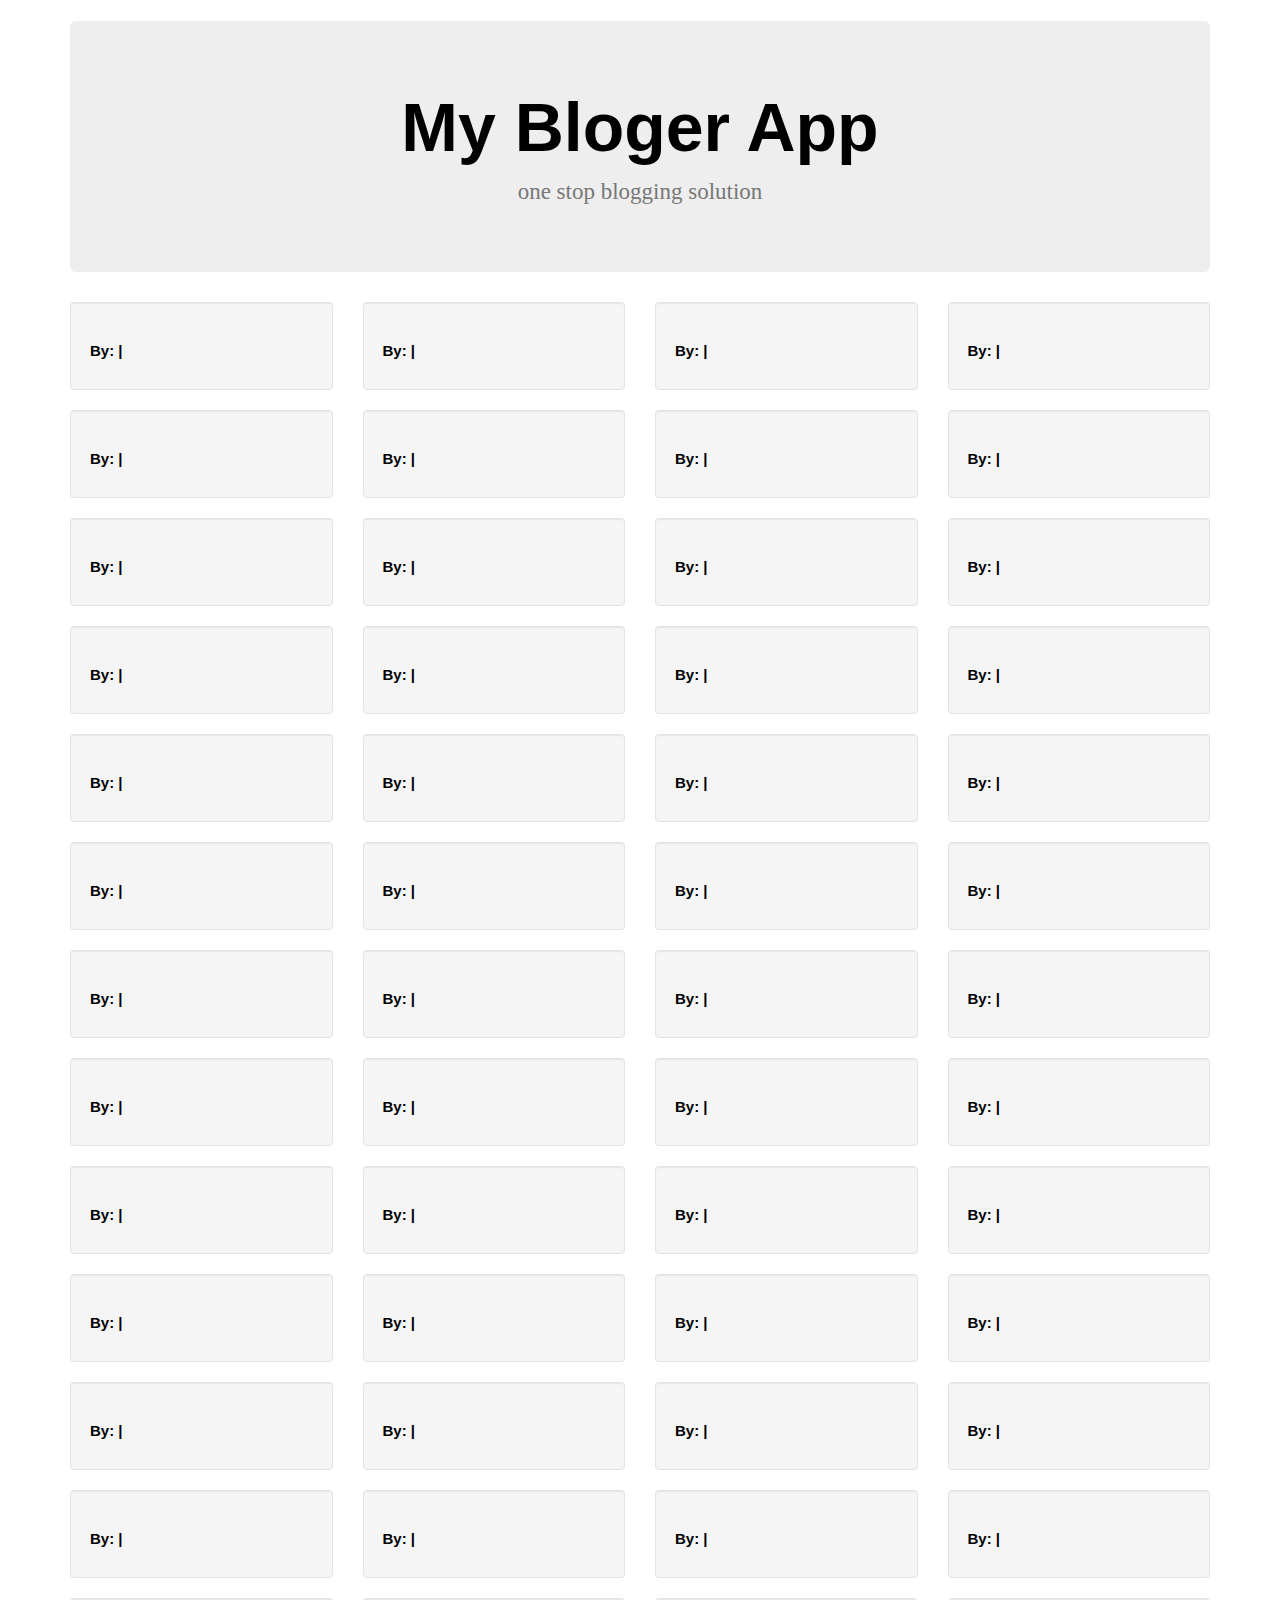
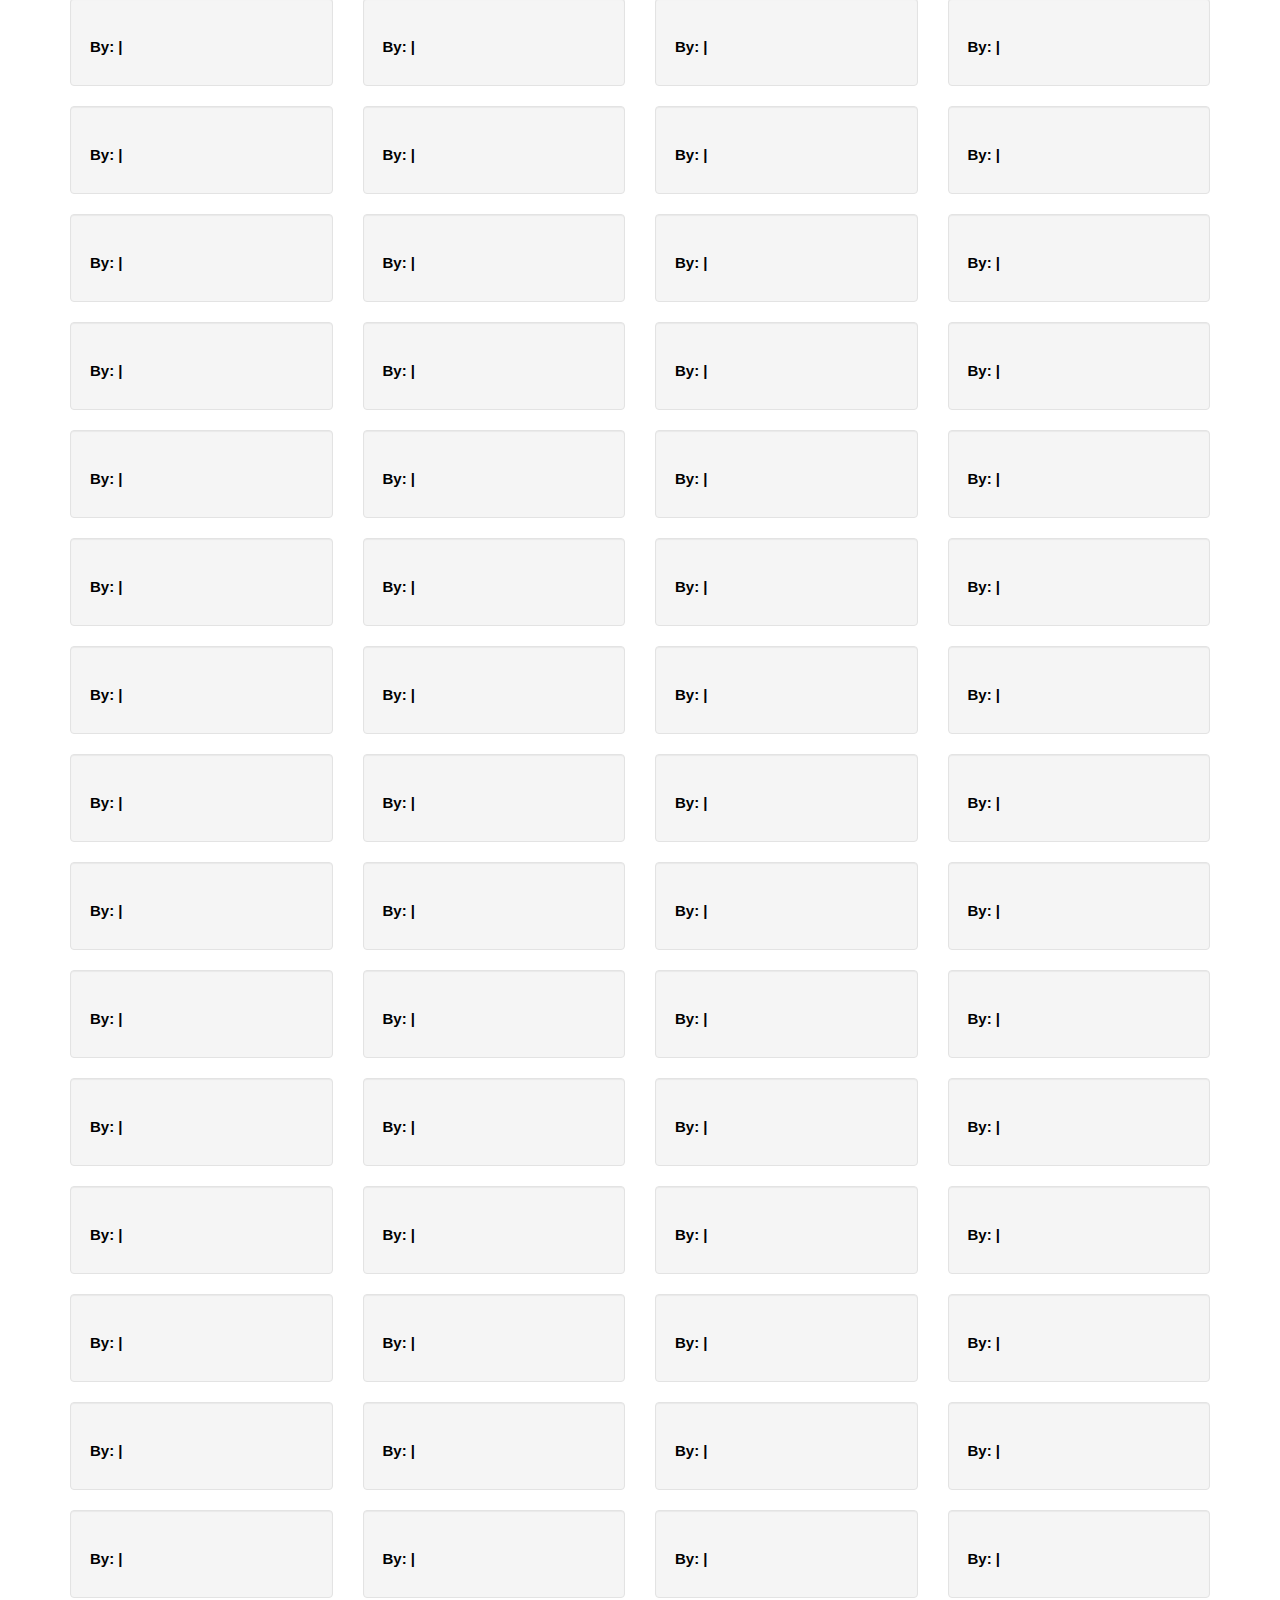
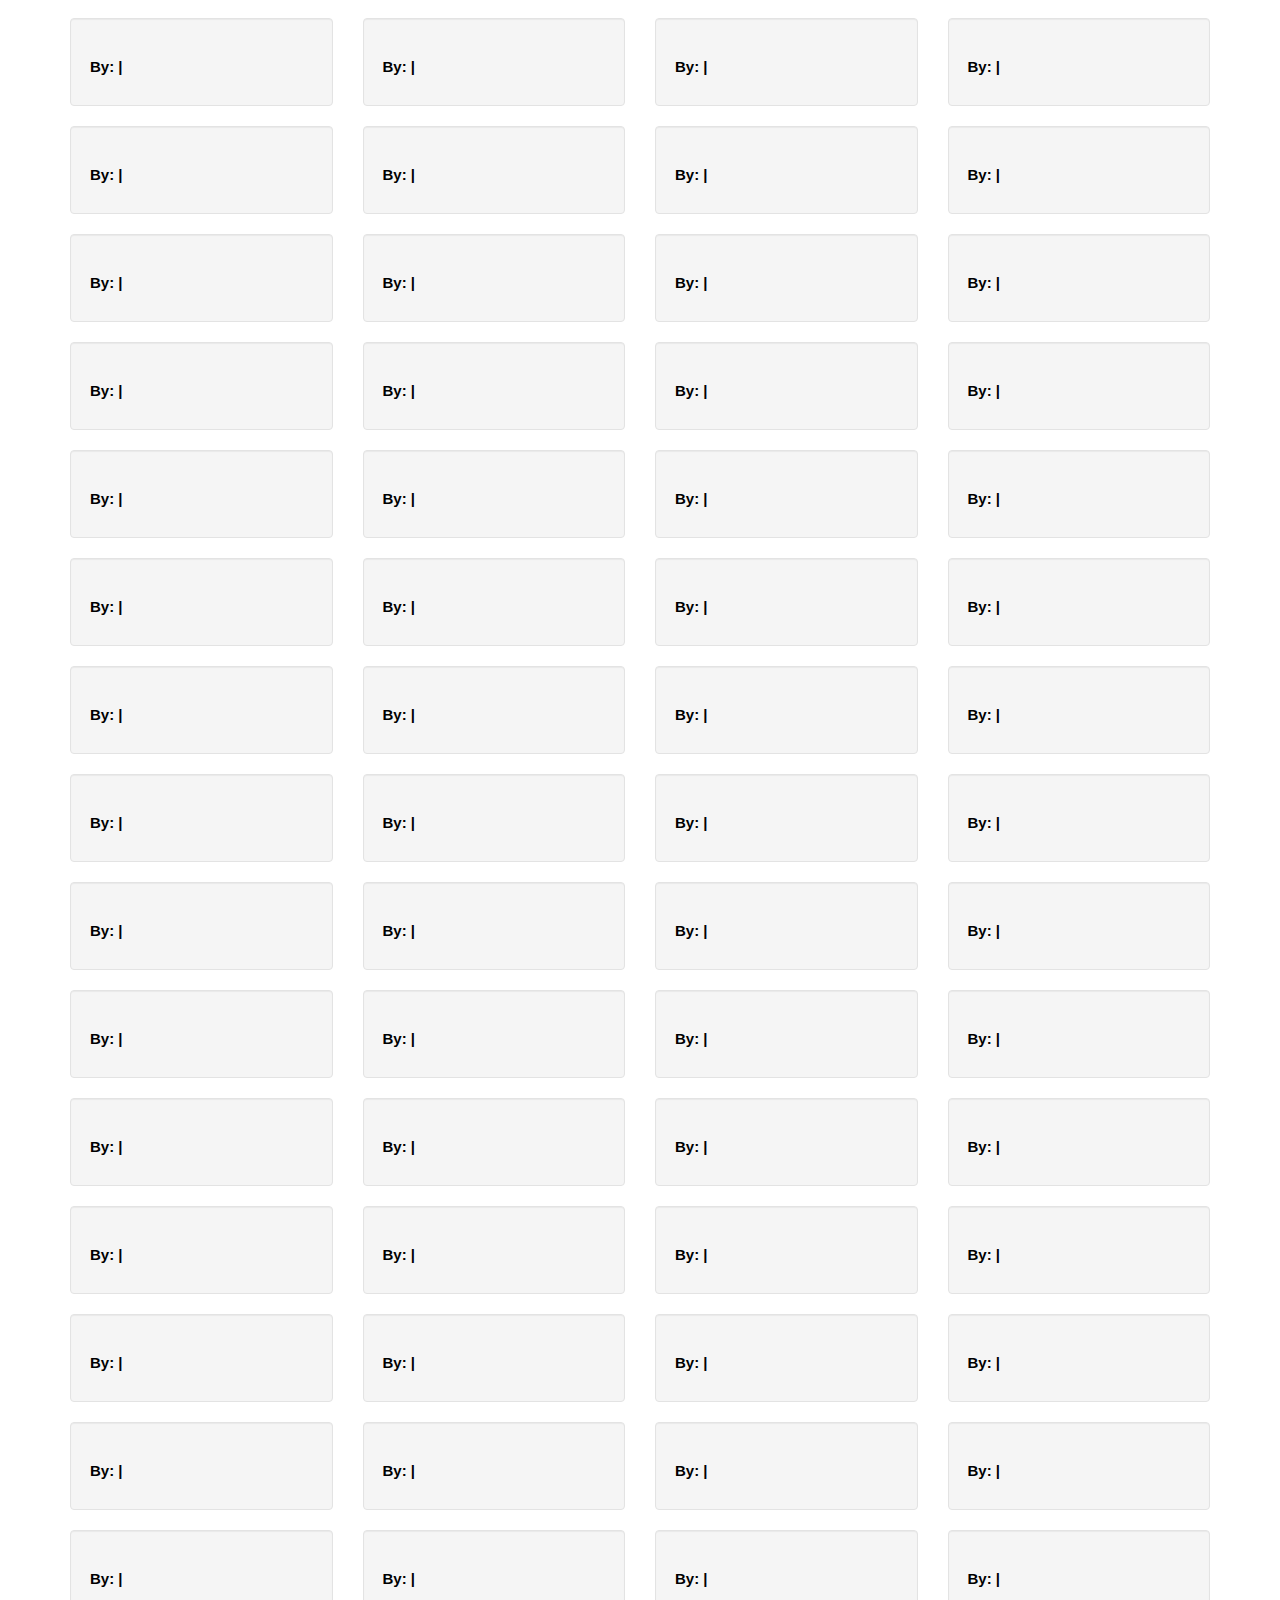
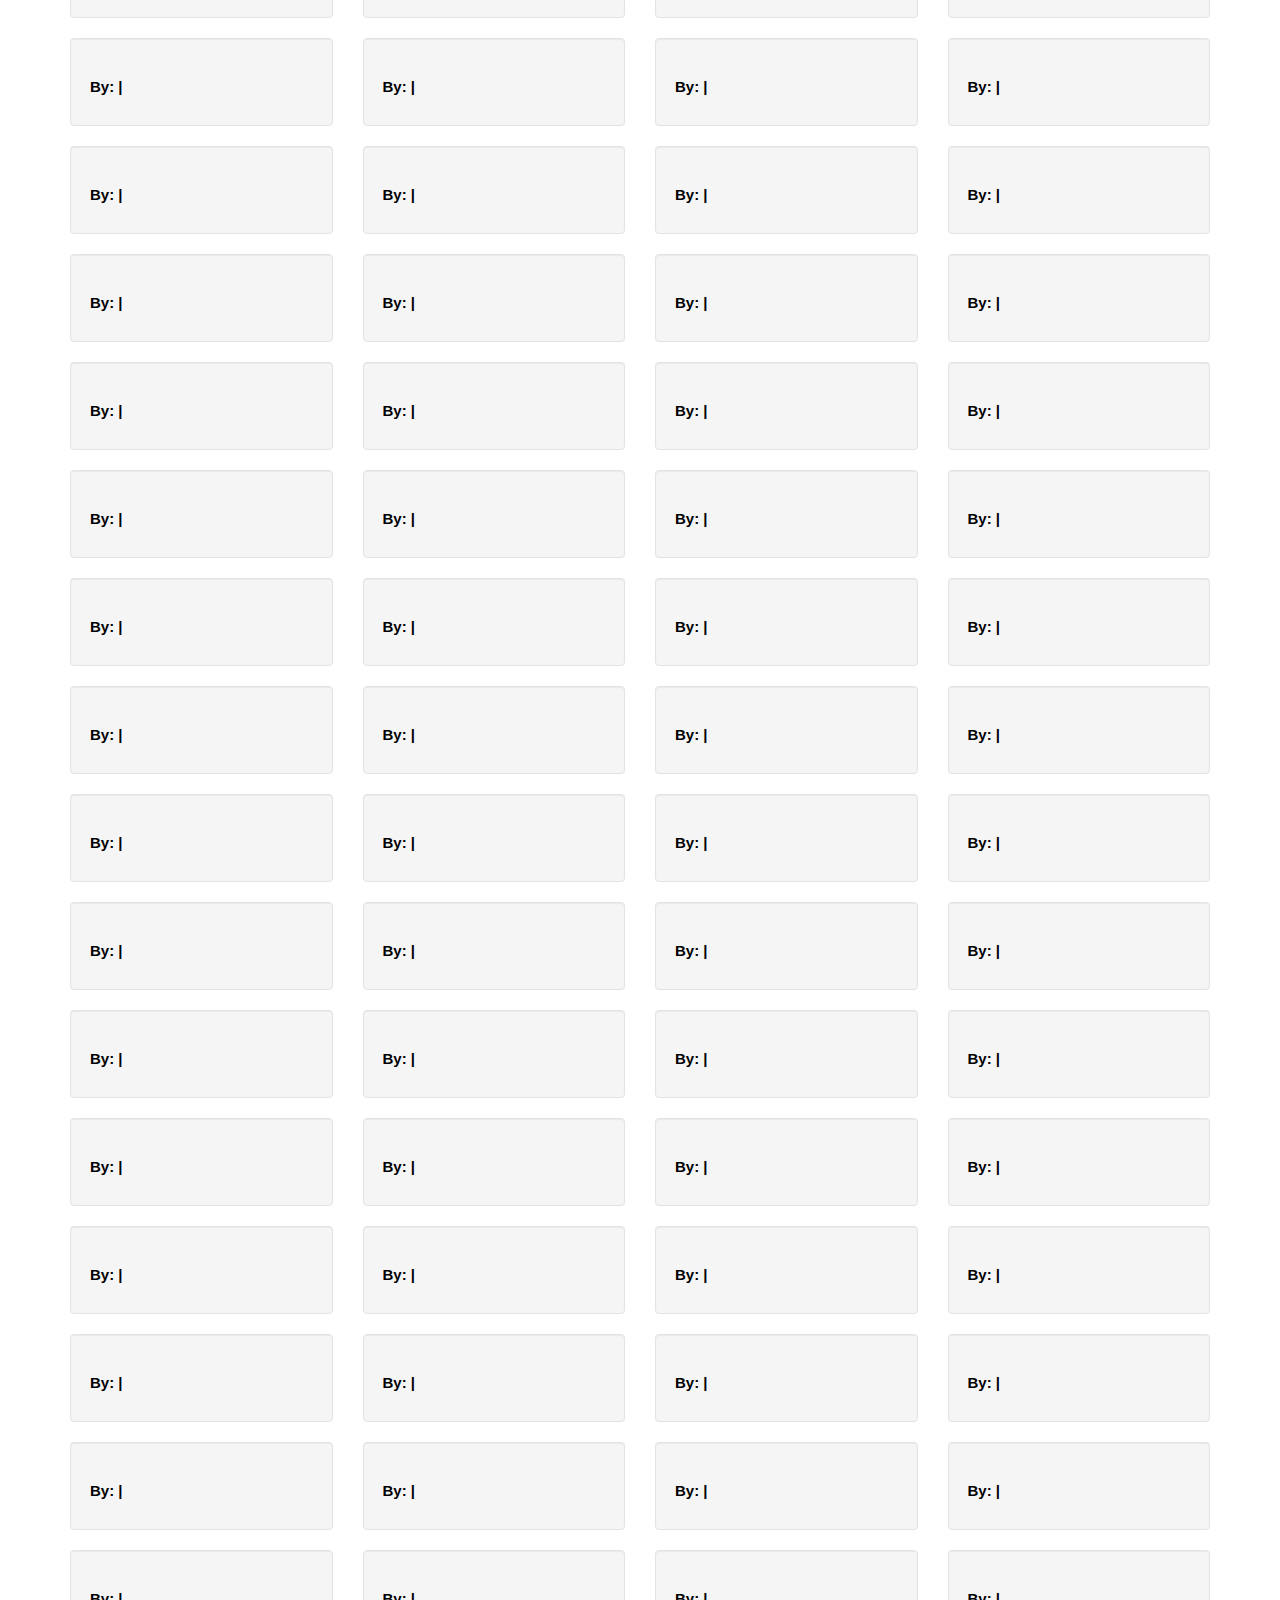
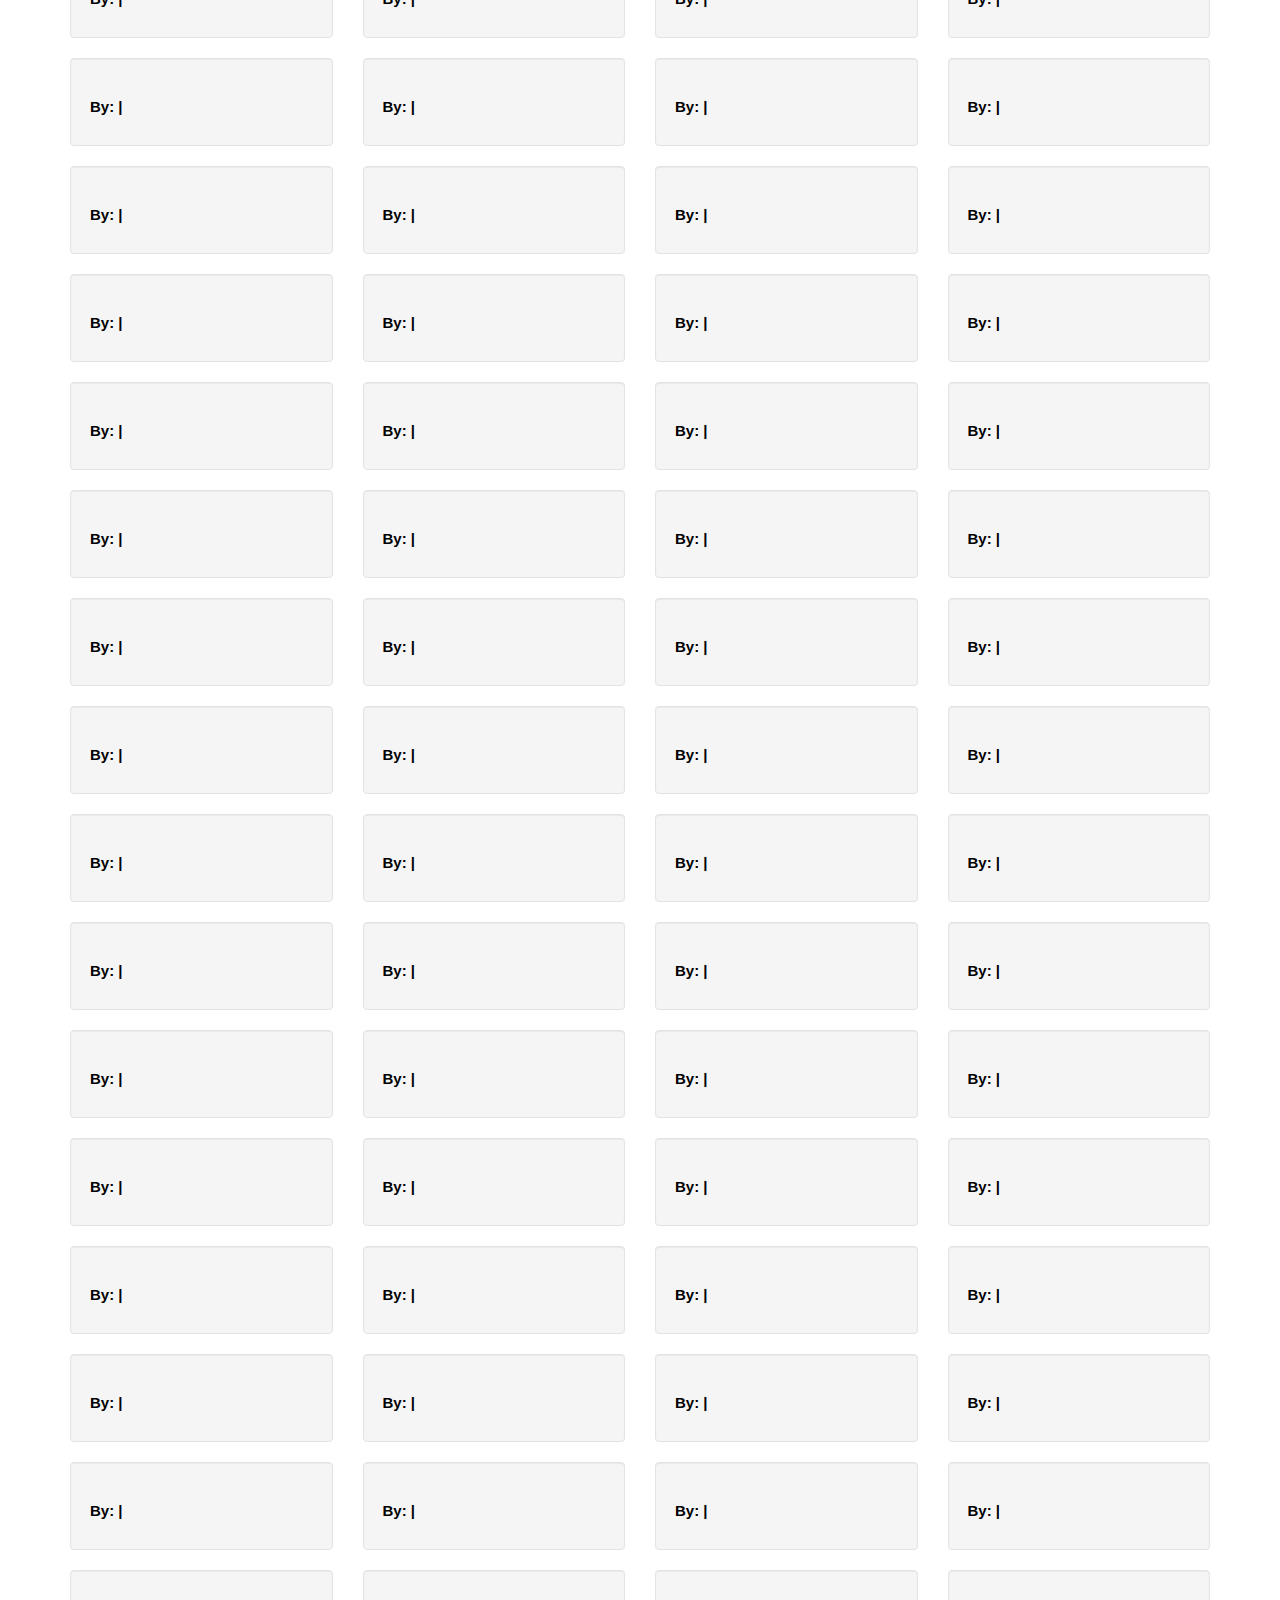
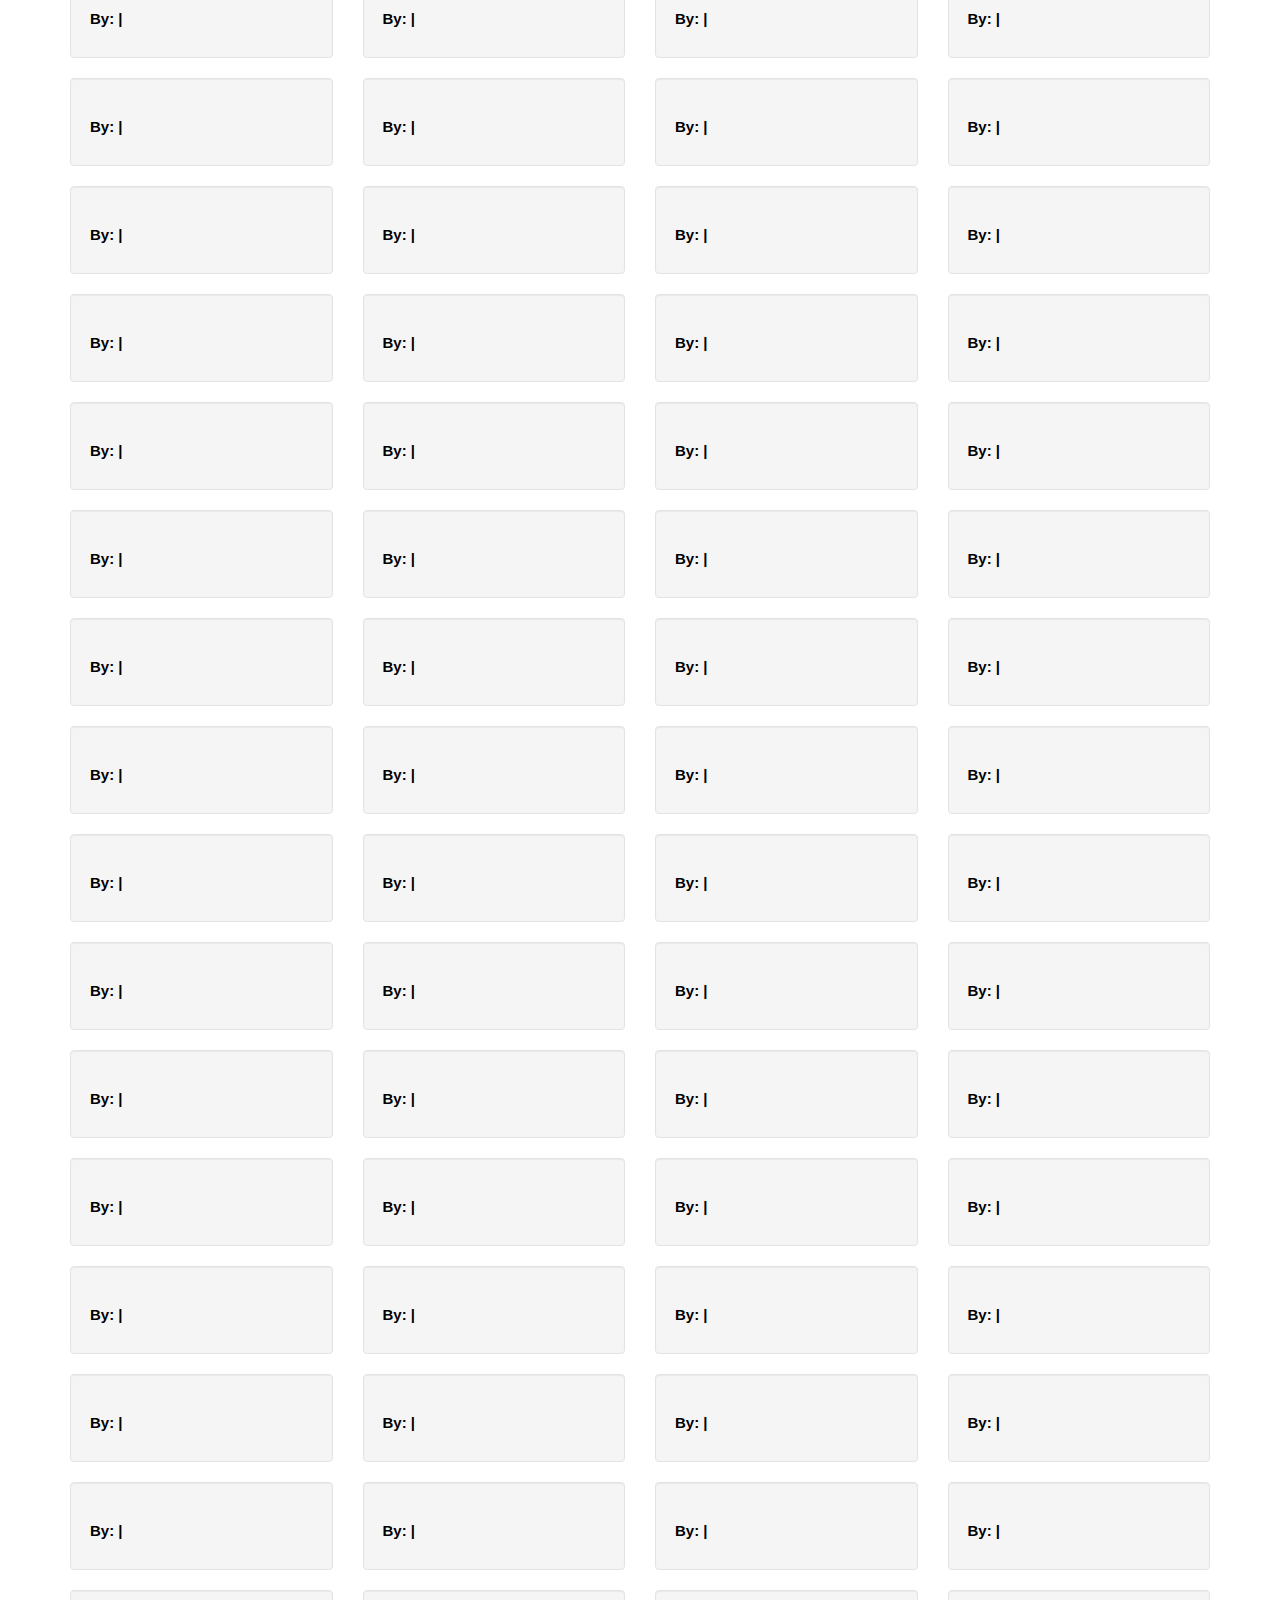
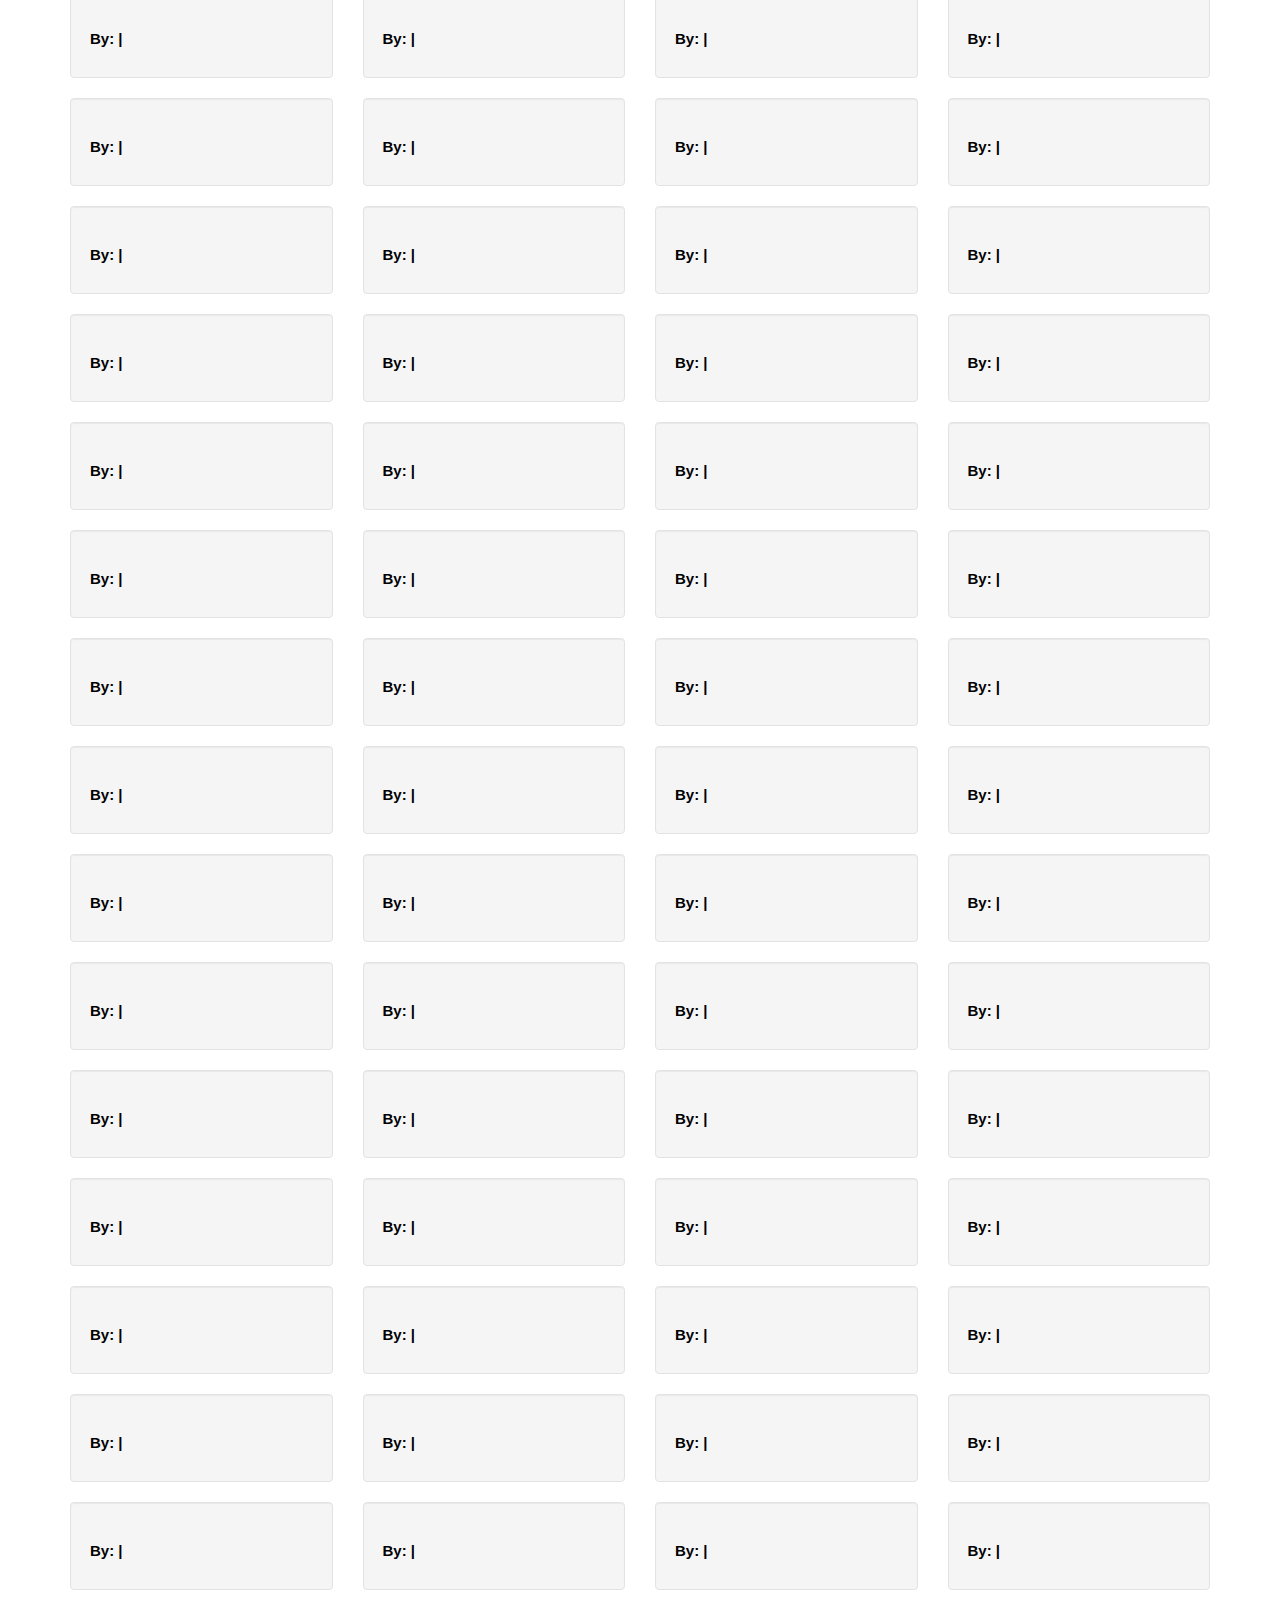
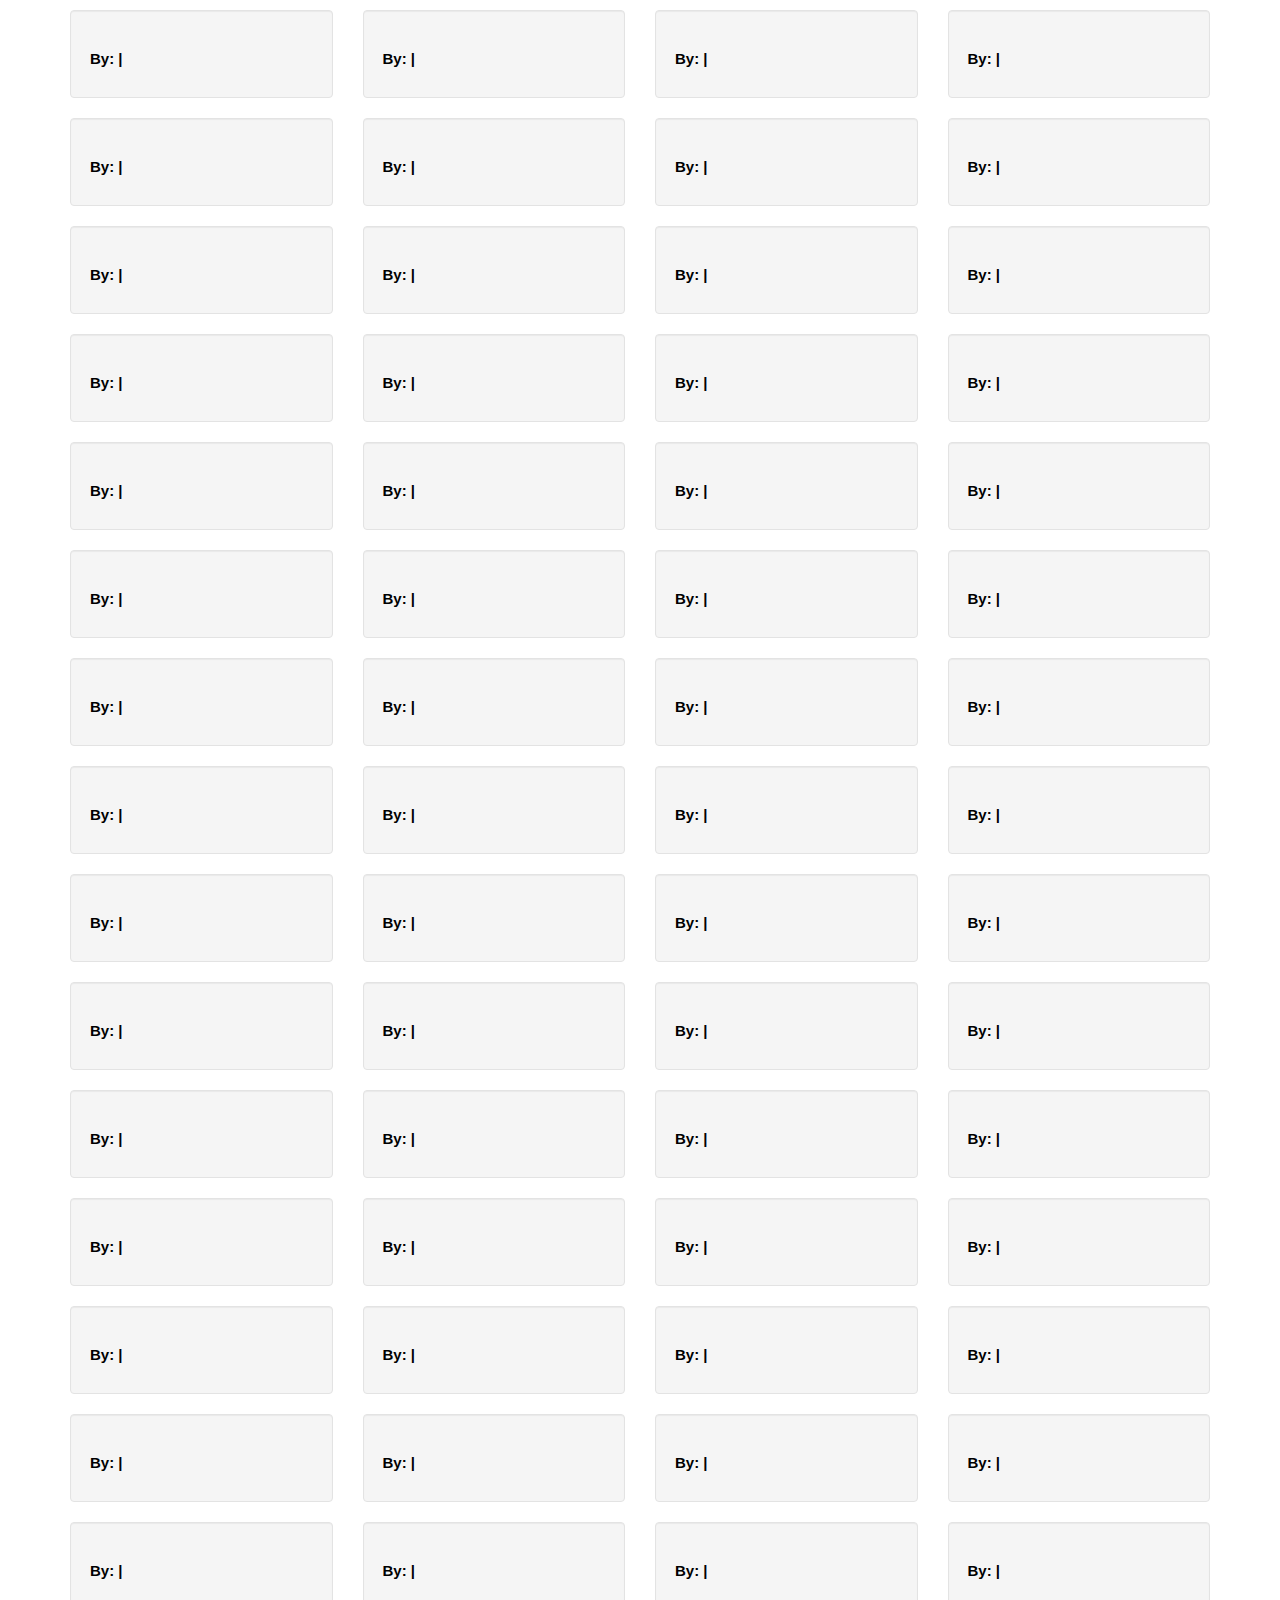
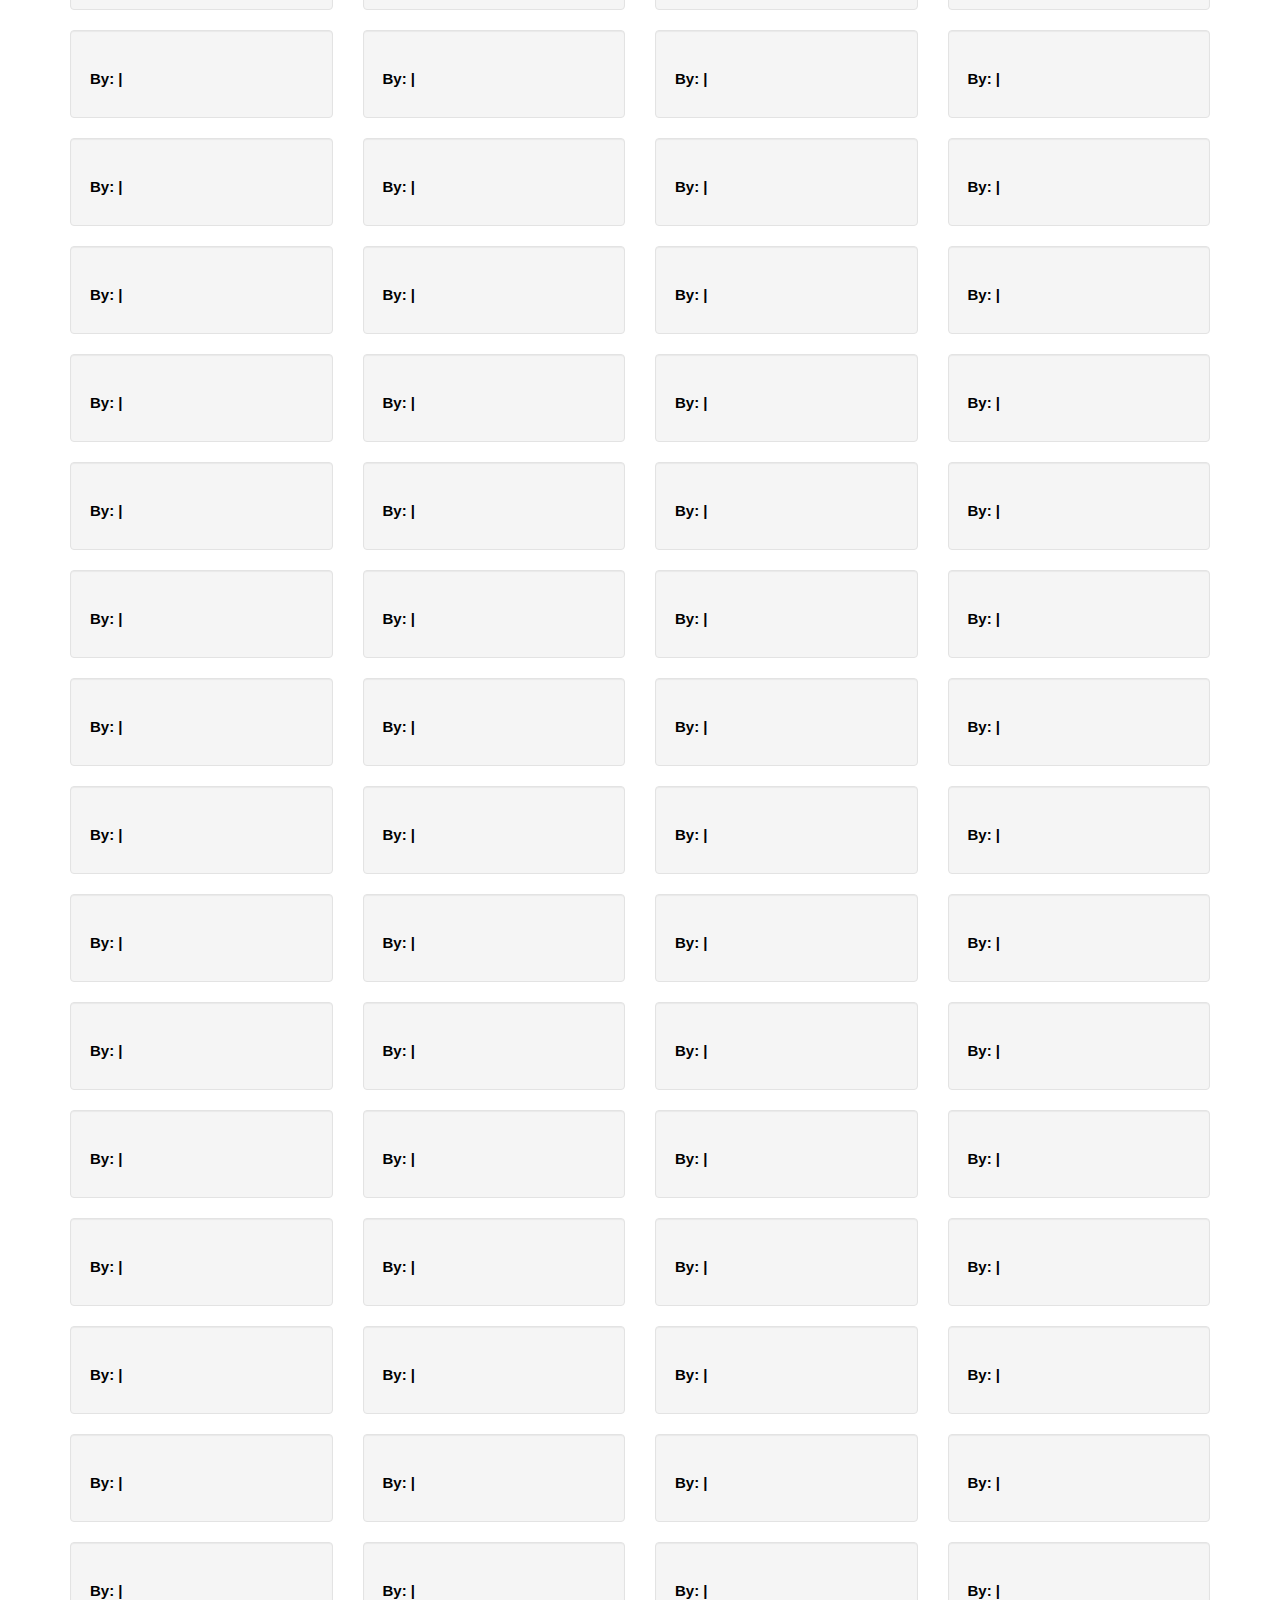
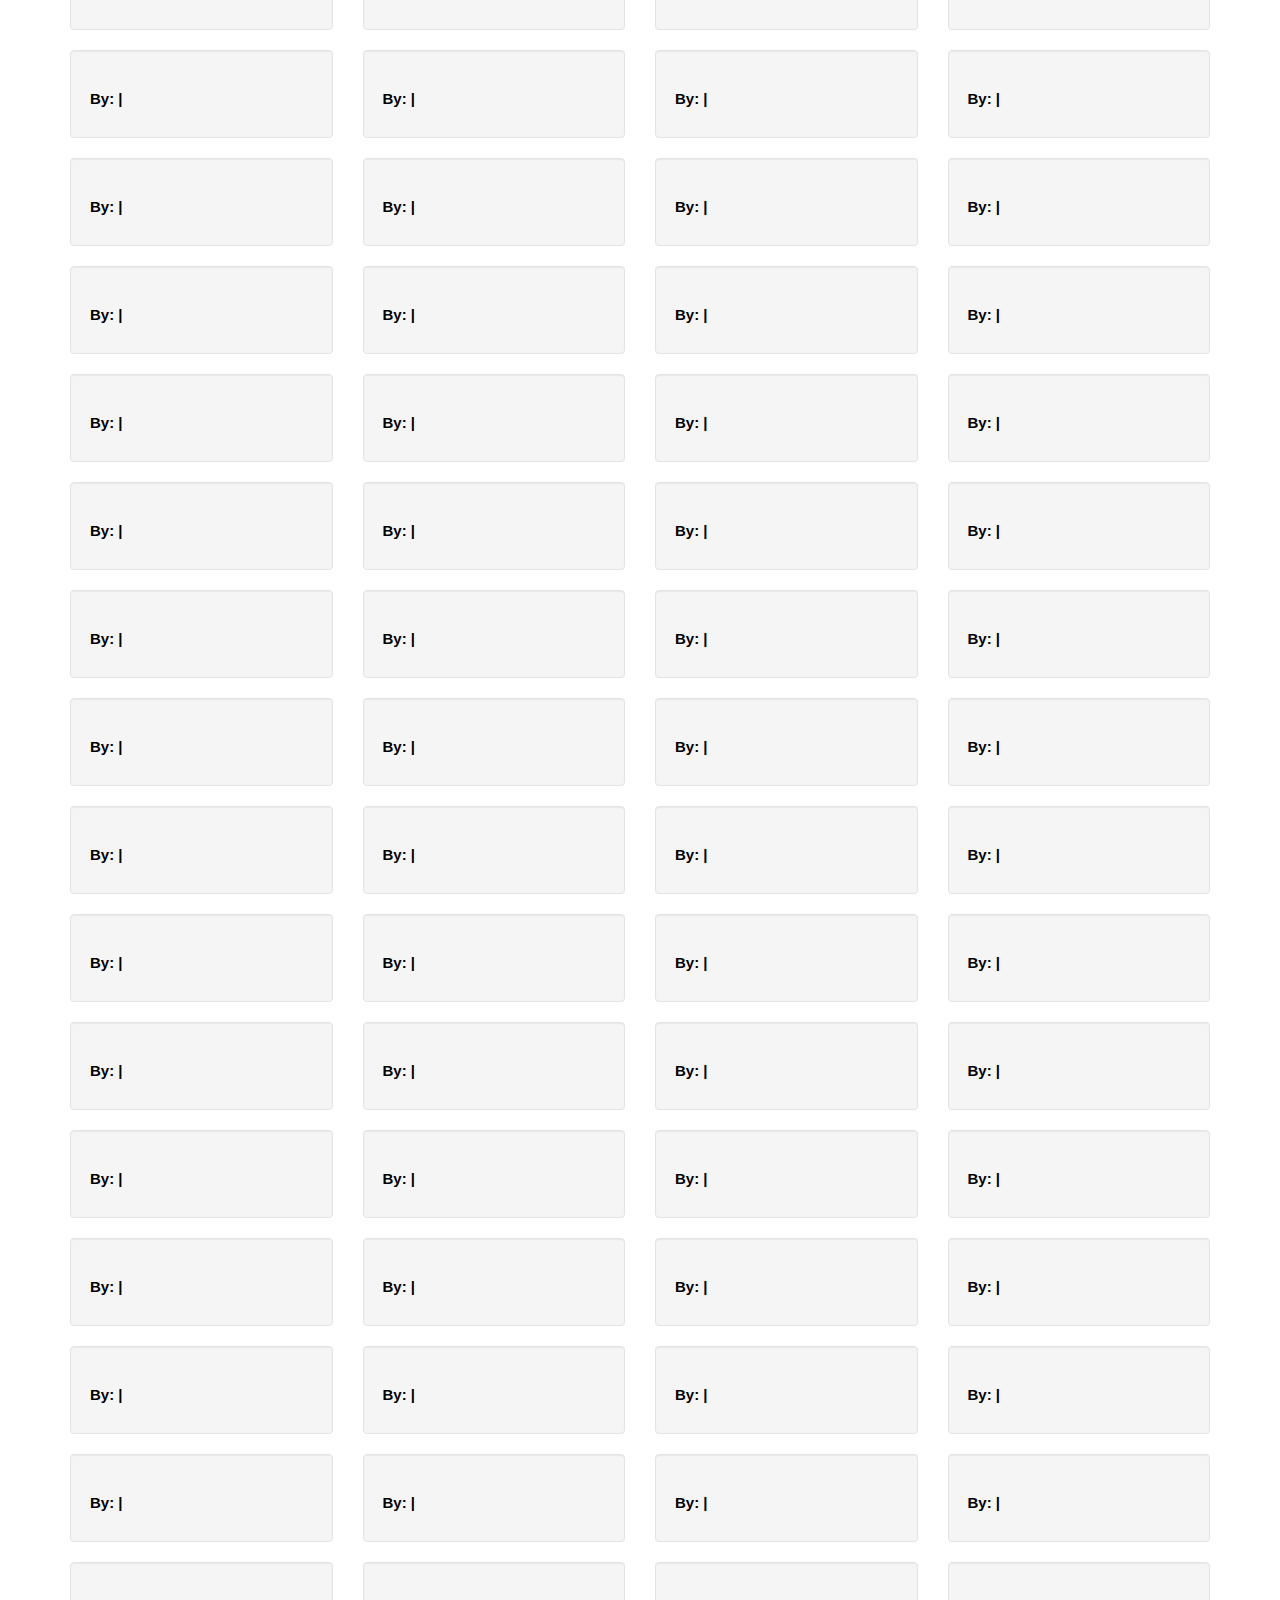
<file: app/index.html>
<!doctype:html>
<html lang="en" ng-app="myBloger">

<head>
    <meta charset="utf-8" />
    <base href="/">
    <title>My Bloger App</title>
    <link rel="stylesheet" href="app/css/bootstrap.min.css">
    <link rel="stylesheet" href="app/css/app.css">
    <link rel="stylesheet" href="app/modules/admin/css/admin.css">

</head>

<body>
    <div class="container">
        <br>
        <div class="jumbotron text-center">
            <h1>My Bloger App</h1>
            <p>one stop blogging solution</p>
        </div>
        <div ui-view> </div>
        <div class="row footer">
            <div class="col-xs-12 text-center">
                <p>The single page blogger</p>
            </div>
        </div>
    </div>
</body>
<script src="app/lib/jquery.min.js"></script>
<script src="app/lib/bootstrap.min.js"></script>
<script src="app/lib/angular/angular.min.js"></script>
<script src="app/lib/angular/angular-ui-route.js"></script>
<script src="app/js/mybloger.js"></script>
<script src="app/modules/posts/postModule.js"></script>
<script src="app/modules/posts/js/controllers.js"></script>
<script src="app/modules/posts/js/directives.js"></script>
<script src="app/modules/admin/adminModule.js"></script>
<script src="app/modules/admin/js/controllers.js"></script>
</html>
</file>
